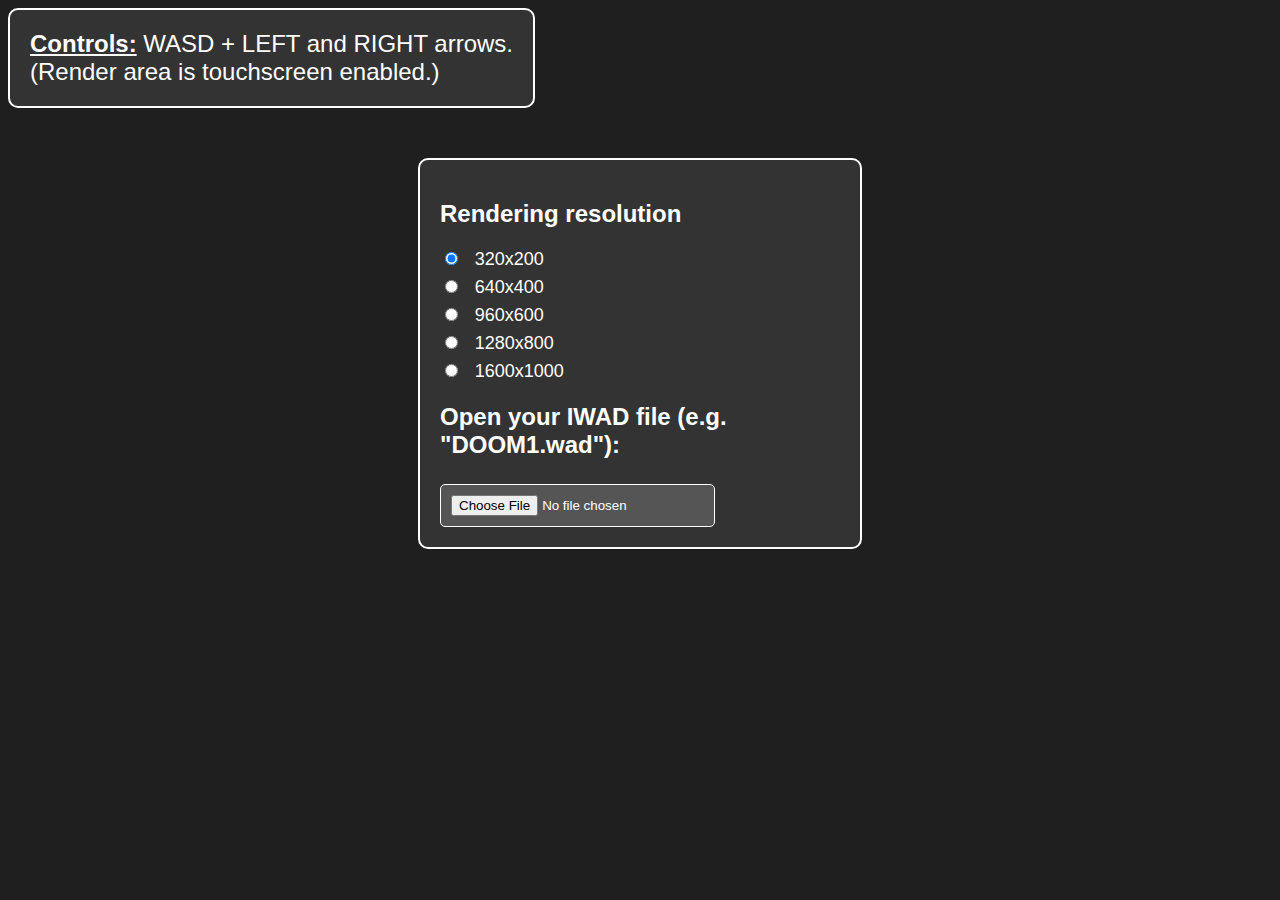
<file: index.html>
<!doctype html>
<html lang="en">
<head>

<meta charset="utf-8">
<title>Doom Level Viewer</title>
<link rel="stylesheet" href="css/style.css">

</head>
<body>

  <div id="controlsPrompt">
    <strong>Controls:</strong> WASD + LEFT and RIGHT arrows.<br>
    (Render area is touchscreen enabled.)
  </div>
  <form id="settingsUi">
    <div>
      <h2>Rendering resolution</h2>
      <input type="radio" id="res1" name="res" value="1" class="resChooser" checked>
      <label for="res1">320x200</label><br>
      <input type="radio" id="res2" name="res" value="2" class="resChooser">
      <label for="res2">640x400</label><br>  
      <input type="radio" id="res3" name="res" value="3" class="resChooser">
      <label for="res3">960x600</label><br>
      <input type="radio" id="res4" name="res" value="4" class="resChooser">
      <label for="res4">1280x800</label><br>
      <input type="radio" id="res5" name="res" value="5" class="resChooser">
      <label for="res5">1600x1000</label><br>
    </div>
    <div>
      <h2>Open your IWAD file (e.g. "DOOM1.wad"):</h2>
      <input type="file" id="wadInput" accept=".wad">
    </div>
  </form>

  <ul id="mapNameList">
  </ul>

  <div id="screenWrapper" class="centered">
    <div id="fpsCounter">60 fps</div>
    <canvas width="320" height="200" id="screen"></canvas>
  </div>

  <script src="js/color.js"></script>
  <script src="js/settings.js"></script>
  <script src="js/vector2.js"></script>
  <script src="js/dataTypes.js"></script>
  <script src="js/assetData.js"></script>
  <script src="js/player.js"></script>
  <script src="js/bsp.js"></script>

  <script src="js/canvasDrawer.js"></script>

  <script src="js/mapRenderer.js"></script>
  <script src="js/wadReader.js"></script>
  <script src="js/wadData.js"></script>
  <script src="js/viewRenderer.js"></script>
  <script src="js/segHandler.js"></script>
  <script src="js/main.js"></script>
  
</body>
</html>
</file>
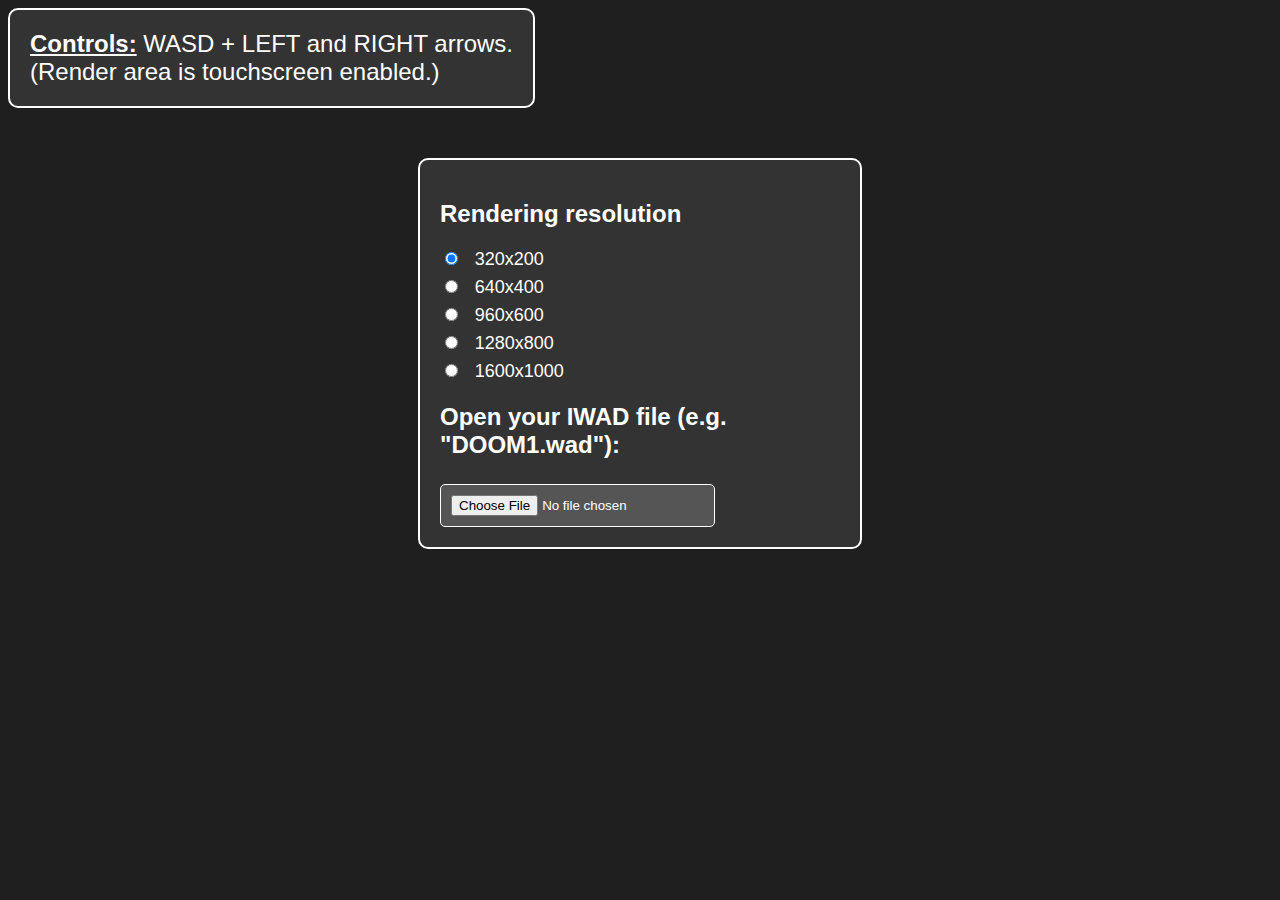
<file: doom.html>
<!doctype html>
<html lang="en">

<head>

  <meta charset="utf-8">
  <title>Doom Level Viewer</title>
  <style>
    body {
      background-color: #1f1f1f;
      color: #ffffff;
      font-family: 'Arial', sans-serif;
      font-size: 150%;
    }

    #screenWrapper {
      resize: vertical;
      overflow: hidden;
      height: 70vh;
      max-height: 95%;
      min-height: 10%;
      display: none;
      padding-bottom: 25px;
      user-select: none;
    }

    #screenWrapper::moz-resizer {
      width: 0;
      height: 0;
      border-left: 7px solid transparent;
      border-right: 7px solid transparent;
      border-top: 10px solid white;
    }

    #screenWrapper::-webkit-resizer {
      width: 0;
      height: 0;
      border-left: 7px solid transparent;
      border-right: 7px solid transparent;
      border-top: 10px solid white;
    }

    #screen {
      height: 100%;
      image-rendering: pixelated;
    }

    #fpsCounter {
      position: absolute;
      top: 0px;
      left: 0px;
      border: white thin solid;
      color: white;
      font-weight: bold;
    }

    #controlsPrompt {
      font-size: 100%;
      padding: 20px;
      background-color: #333333;
      border: 2px solid #ffffff;
      border-radius: 10px;
      display: inline-block;
    }

    #controlsPrompt strong {
      text-decoration: underline;
      color: #ffffff;
    }

    .centered {
      position: fixed;
      transform: translate(-50%, -50%);
      top: 50%;
      left: 50%;
    }

    .mapChooser {
      color: white;
      text-decoration: underline;
      cursor: pointer;
      transition: 0.1s;
    }

    .mapChooser:hover {
      color: red;
      text-decoration: none;
    }

    .mapChooser:active {
      cursor: wait;
    }

    #settingsUi {
      width: 400px;
      margin: 50px auto;
      padding: 20px;
      background-color: #333333;
      border: 2px solid #ffffff;
      border-radius: 10px;
    }

    #settingsUi h2 {
      margin-bottom: 15px;
      font-size: 24px;
    }

    #settingsUi input.resChooser {
      margin-right: 10px;
      cursor: pointer;
    }

    #settingsUi label {
      margin-right: 20px;
      font-size: 18px;
      cursor: pointer;
      transition: 0.1s;
    }

    #settingsUi label:hover {
      color: red;
    }

    #settingsUi input[type="file"] {
      margin-top: 10px;
      background-color: #555555;
      color: #ffffff;
      padding: 10px;
      border: 1px solid #ffffff;
      border-radius: 5px;
      transition: 0.1s;
    }

    #settingsUi input[type="file"]:hover {
      cursor: pointer;
      color: red;
    }

    @media (orientation: portrait) {
      #screenWrapper {
        height: auto;
        width: 100%;
      }

      #screen {
        width: 100%;
      }
    }
  </style>
</head>

<body>

  <div id="controlsPrompt">
    <strong>Controls:</strong> WASD + LEFT and RIGHT arrows.<br>
    (Render area is touchscreen enabled.)
  </div>
  <form id="settingsUi">
    <div>
      <h2>Rendering resolution</h2>
      <input type="radio" id="res1" name="res" value="1" class="resChooser" checked>
      <label for="res1">320x200</label><br>
      <input type="radio" id="res2" name="res" value="2" class="resChooser">
      <label for="res2">640x400</label><br>
      <input type="radio" id="res3" name="res" value="3" class="resChooser">
      <label for="res3">960x600</label><br>
      <input type="radio" id="res4" name="res" value="4" class="resChooser">
      <label for="res4">1280x800</label><br>
      <input type="radio" id="res5" name="res" value="5" class="resChooser">
      <label for="res5">1600x1000</label><br>
    </div>
    <div>
      <h2>Open your IWAD file (e.g. "DOOM1.wad"):</h2>
      <input type="file" id="wadInput" accept=".wad">
    </div>
  </form>

  <ul id="mapNameList">
  </ul>

  <div id="screenWrapper" class="centered">
    <div id="fpsCounter">60 fps</div>
    <canvas width="320" height="200" id="screen"></canvas>
  </div>

  <script id="colorScript">
    class Color {
      constructor(r, g, b) {
        this.r = r;
        this.g = g;
        this.b = b;
        this.style = this.getStyleRGB();
      }

      getStyleRGB() {
        var rgb = `rgb(${this.r},${this.g},${this.b})`;
        return rgb;
      }
    }

    Color.randColors = new Array(1000);

    Color.initRandColors = function () {
      for (var i = 0; i < this.randColors.length; i++) {
        this.randColors[i] = this.getRandom();
      }
    };

    Color.randInt = function (min, max) {
      return min + Math.floor(Math.random() * (max - min + 1));
    };

    Color.getRandom = function () {
      const r = this.randInt(0, 255);
      const g = this.randInt(0, 255);
      const b = this.randInt(0, 255);
      return new Color(r, g, b);
    }

    Color.initRandColors();
  </script>
  <script id="settingsScript">
    const DOOM_W = 320;
    const DOOM_H = 200;
    const DOOM_RES = [DOOM_W, DOOM_H];

    var SCALE = 1;

    var WIN_WIDTH = Math.floor(DOOM_W * SCALE);
    var WIN_HEIGHT = Math.floor(DOOM_H * SCALE);
    var WIN_RES = [WIN_WIDTH, WIN_HEIGHT];

    var H_WIDTH = WIN_WIDTH / 2;
    var H_HEIGHT = WIN_HEIGHT / 2;

    const FOV = 90;
    const H_FOV = FOV / 2;

    const PLAYER_SPEED = 0.15;//0.3;
    const PLAYER_ROT_SPEED = 0.12;
    const PLAYER_HEIGHT = 41;

    var SCREEN_DIST = H_WIDTH / Math.tan(H_FOV * Math.PI / 180);
    const COLOR_KEY = new Color(152, 0, 136);
  </script>
  <script id="vector2Script">
    class vec2 {
      constructor(x, y) {
        this.x = x;
        this.y = y;
      }

      rotate(degrees) {
        var angle = degrees * (Math.PI / 180);
        var cos = Math.cos(angle);
        var sin = Math.sin(angle);
        var rotX = Math.round(10000 * (this.x * cos - this.y * sin)) / 10000;
        var rotY = Math.round(10000 * (this.x * sin + this.y * cos)) / 10000;
        this.x = rotX;
        this.y = rotY;
      }

      plusEquals(other) {
        this.x += other.x;
        this.y += other.y;
      }

      multiplyEquals(n) {
        this.x *= n;
        this.y *= n;
      }

      minus(other) {
        return new vec2(this.x - other.x, this.y - other.y);
      }
    }

    var rotateVector = function (vec, ang) {
      ang = -ang * (Math.PI / 180);
      var cos = Math.cos(ang);
      var sin = Math.sin(ang);
      return new Array(Math.round(10000 * (vec[0] * cos - vec[1] * sin)) / 10000, Math.round(10000 * (vec[0] * sin + vec[1] * cos)) / 10000);
    };
  </script>
  <script id="dataTypesScript">
    class TextureMap {
      constructor(
        name,
        flags,
        width,
        height,
        columnDir,
        patchCount,
        patchMaps = new Array()
      ) {
        this.name = name;
        this.flags = flags;
        this.width = width;
        this.height = height;
        this.columnDir = columnDir;
        this.patchCount = patchCount;
        this.patchMaps = patchMaps;
      }
    }

    class PatchMap {
      constructor(
        xOffset,
        yOffset,
        pNameIndex,
        stepDir,
        colorMap
      ) {
        this.xOffset = xOffset;
        this.yOffset = yOffset;
        this.pNameIndex = pNameIndex;
        this.stepDir = stepDir;
        this.colorMap = colorMap;
      }
    }

    class TextureHeader {
      constructor(textureCount, textureOffset, textureDataOffset = new Array()) {
        this.textureCount = textureCount;
        this.textureOffset = textureOffset;
        this.textureDataOffset = textureDataOffset;
      }
    }

    class PatchColumn {
      constructor(topDelta, length, paddingPre, data, paddingPost) {
        this.topDelta = topDelta;
        this.length = length;
        this.paddingPre = paddingPre;
        this.data = data;
        this.paddingPost = paddingPost;
      }
    }

    class PatchHeader {
      constructor(width, height, leftOffset, topOffset, columnOffset) {
        this.width = width;
        this.height = height;
        this.leftOffset = leftOffset;
        this.topOffset = topOffset;
        this.columnOffset = columnOffset;
      }
    }

    class Thing {
      constructor(
        pos, // vec2(x,y)
        angle,
        type,
        flags
      ) {
        this.pos = pos;
        this.angle = angle;
        this.type = type;
        this.flags = flags;
      }
    }

    class Seg {
      constructor(
        startVertexId,
        endVertexId,
        angle,
        linedefId,
        direction,
        offset
      ) {
        this.startVertexId = startVertexId
        this.endVertexId = endVertexId
        this.angle = angle
        this.linedefId = linedefId
        this.direction = direction
        this.offset = offset

        this.startVertex = null;
        this.endVertex = null;
        this.linedef = null;
        this.frontSector = null;
        this.backSector = null;
      }
    }

    class SubSector {
      constructor(segCount, firstSegId) {
        this.segCount = segCount;
        this.firstSegId = firstSegId;
      }
    }

    class Node {

      constructor(
        /*xPartition,
        yPartition,
        dxPartition,
        dyPartition,
        bbox,
        frontChildId,
        backChildId*/
      ) {
        this.xPartition = undefined;
        this.yPartition = undefined;
        this.dxPartition = undefined;
        this.dyPartition = undefined;
        this.bbox = {
          front: new BBox(),
          back: new BBox()
        };
        this.frontChildId = undefined;
        this.backChildId = undefined;
      }
    }

    class BBox {
      constructor(top, bottom, left, right) {
        this.top = top;
        this.bottom = bottom;
        this.left = left;
        this.right = right;
      }
    }

    class Linedef {
      constructor(
        startVertexId,
        endVertexId,
        flags,
        lineType,
        sectorTag,
        frontSidedefId,
        backSidedefId
      ) {
        this.startVertexId = startVertexId;
        this.endVertexId = endVertexId;
        this.flags = flags;
        this.lineType = lineType;
        this.sectorTag = sectorTag;
        this.frontSidedefId = frontSidedefId;
        this.backSidedefId = backSidedefId;

        this.frontSidedef = null;
        this.backSidedef = null;
      }
    }

    class Sector {
      constructor(
        floorHeight,
        ceilHeight,
        floorTexture,
        ceilTexture,
        lightLevel,
        type,
        tag
      ) {
        this.floorHeight = floorHeight;
        this.ceilHeight = ceilHeight;
        this.floorTexture = floorTexture;
        this.ceilTexture = ceilTexture;
        this.lightLevel = lightLevel;
        this.type = type;
        this.tag = tag;
      }
    }

    class Sidedef {
      constructor(
        xOffset,
        yOffset,
        upperTexture,
        lowerTexture,
        middleTexture,
        sectorId
      ) {
        this.xOffset = xOffset;
        this.yOffset = yOffset;
        this.upperTexture = upperTexture;
        this.lowerTexture = lowerTexture;
        this.middleTexture = middleTexture;
        this.sectorId = sectorId;

        this.sector = null;
      }
    }
  </script>
  <script id="assetDataScript">
    class Patch {
      constructor(assetData, name, isSprite = true) {
        this.assetData = assetData;
        this.name = name;

        this.palette = assetData.palette;
        var load = this.loadPatchColumns(name);
        this.header = load.header;
        this.patchColumns = load.columns;
        this.width = this.header.width;
        this.height = this.header.height;
        this.image = this.getImage();
        if (isSprite) {
          var scaled = new OffscreenCanvas(this.image.width * SCALE, this.image.height * SCALE)
          var scaleCtx = scaled.getContext("2d");
          scaleCtx.imageSmoothingEnabled = false;
          scaleCtx.drawImage(this.image, 0, 0, scaled.width, scaled.height);
          this.image = scaled;
        }
      }

      loadPatchColumns(patchName) {
        var reader = this.assetData.reader;
        var patchIndex = this.assetData.getLumpIndex(patchName);
        var patchOffset = reader.directory[patchIndex]["lumpOffset"];
        var patchHeader = this.assetData.reader.readPatchHeader(patchOffset);
        var patchColumns = new Array();

        for (var i = 0; i < patchHeader.width; i++) {
          var offs = patchOffset + patchHeader.columnOffset[i];
          while (true) {
            var reading = reader.readPatchColumn(offs);
            var patchColumn = reading.pc;
            offs = reading.offs;
            patchColumns.push(patchColumn);
            if (patchColumn.topDelta === 0xff) break;
          }
        }
        return { header: patchHeader, columns: patchColumns };
      }

      getImage() {
        var image = new OffscreenCanvas(this.width, this.height);
        var ctx = image.getContext("2d");
        ctx.imageSmoothingEnabled = false;
        var imageData = ctx.createImageData(image.width, image.height);
        var data = imageData.data;
        var ix = 0;
        for (var column of this.patchColumns) {
          if (column.topDelta === 0xff) {
            ix++;
            continue;
          }
          for (var iy = 0; iy < column.length; iy++) {
            var colorIdx = column.data[iy];
            var color = this.palette[colorIdx];
            //ctx.fillStyle = color.style;
            //ctx.fillRect(ix, iy + column.topDelta, 1, 1);
            var index = 4 * (image.width * Math.floor(iy + column.topDelta) + Math.floor(ix));
            data[index] = color.r;
            data[index + 1] = color.g;
            data[index + 2] = color.b;
            data[index + 3] = 255;
          }
        }
        ctx.putImageData(imageData, 0, 0);
        return image;
      }
    }

    class Texture {
      constructor(assetData, texMap) {
        this.assetData = assetData;
        this.texMap = texMap;
        this.image = this.getImage();
      }

      getImage() {
        var image = new OffscreenCanvas(this.texMap.width, this.texMap.height);
        var ctx = image.getContext("2d");
        ctx.imageSmoothingEnabled = false;
        for (var patchMap of this.texMap.patchMaps) {
          var patch = this.assetData.texturePatches[patchMap.pNameIndex];
          /*var buffer = new OffscreenCanvas(patch.image.width, patch.image.height);
          var bufferCtx = buffer.getContext("2d");
          bufferCtx.putImageData(patch.image, 0, 0);
          ctx.drawImage(buffer, patchMap.xOffset, patchMap.yOffset);*/
          ctx.drawImage(patch.image, patchMap.xOffset, patchMap.yOffset)
        }
        return ctx.getImageData(0, 0, image.width, image.height);
      }
    }

    class Flat {
      constructor(assetData, flatData) {
        this.flatData = flatData;
        this.palette = assetData.palette;
        this.image = this.getImage();
      }

      getImage() {
        var image = new OffscreenCanvas(64, 64); // apparently, all flats are this size
        var ctx = image.getContext("2d");
        ctx.imageSmoothingEnabled = false;
        var imageData = ctx.createImageData(image.width, image.height);
        var data = imageData.data;
        for (var i = 0; i < this.flatData.length; i++) {
          var ix = i % 64;
          var iy = Math.floor(i / 64);
          var colorIdx = this.flatData[i];
          var color = this.palette[colorIdx];
          //ctx.fillStyle = color.style;
          //ctx.fillRect(ix, iy, 1, 1);
          var index = 4 * (image.width * Math.floor(iy) + Math.floor(ix));
          data[index] = color.r;
          data[index + 1] = color.g;
          data[index + 2] = color.b;
          data[index + 3] = 255;
        }
        ctx.putImageData(imageData, 0, 0);
        return ctx.getImageData(0, 0, image.width, image.height);
      }
    }

    class AssetData {
      constructor(wadData) {
        this.wadData = wadData;
        this.reader = wadData.reader;
        this.getLumpIndex = wadData.getLumpIndex;
        this.unknownTexture = this.createUnknownTexture(64, 8);

        this.palettes = this.wadData.getLumpData(
          "readPalette",
          this.getLumpIndex("PLAYPAL"),
          256 * 3
        );

        this.palette_idx = 0;
        this.palette = this.palettes[this.palette_idx];
        this.sprites = this.getSprites("S_START", "S_END");

        this.pNames = this.wadData.getLumpData( // here we get one too many :O ???
          "readString",
          this.getLumpIndex("PNAMES"),
          8,
          4
        );
        // this.pNames.pop();

        this.texturePatches = new Array();
        for (var i = 0; i < this.pNames.length; i++) {
          var pName = this.pNames[i];
          //console.log(i, pName);
          var testIndex = this.getLumpIndex(pName);
          var upperPName = pName.toUpperCase();
          if (testIndex < 0) testIndex = this.getLumpIndex(upperPName);
          if (testIndex < 0) {
            this.texturePatches.push(null);
            continue;
          }
          else pName = upperPName;
          var patch = new Patch(this, pName, false);
          this.texturePatches.push(patch);
        }

        var textureMaps = this.loadTextureMaps("TEXTURE1");
        if (this.getLumpIndex("TEXTURE2") >= 0) {
          textureMaps = textureMaps.concat(
            this.loadTextureMaps("TEXTURE2")
          );
        }
        this.textures = new Object();
        for (var texMap of textureMaps) {
          this.textures[texMap.name] = new Texture(this, texMap).image;
        }
        this.textures = { ...this.textures, ...this.getFlats() } // ?? merge or concatenate???
        this.skyId = "F_SKY1"; // always?
        this.skyTexName = "SKY1"; // always?
        this.skyTex = this.textures[this.skyTexName];
      }

      createUnknownTexture(sideLength = 64, numSquares = 8) {
        var canvas = new OffscreenCanvas(sideLength, sideLength);
        var ctx = canvas.getContext("2d");
        var squareLength = sideLength / numSquares;

        for (var y = 0; y < numSquares; y++) {
          for (var x = 0; x < numSquares; x++) {
            var evenRow = y % 2 === 0;
            var evenCol = x % 2 === 0;
            var blue = "rgb(0,0,255)";
            var yellow = "rgb(255,255,0)";
            var style;
            if (evenRow && evenCol) style = blue;
            if (evenRow && !evenCol) style = yellow;
            if (!evenRow && evenCol) style = yellow;
            if (!evenRow && !evenCol) style = blue;
            ctx.fillStyle = style;
            ctx.fillRect(x * squareLength, y * squareLength, squareLength, squareLength);
          }
        }
        return ctx.getImageData(0, 0, sideLength, sideLength);
      }

      getTexture(textureId) {
        var texture = this.textures[textureId];
        if (texture) return texture;
        texture = this.textures[textureId.toUpperCase()];
        if (texture) return texture;
        texture = this.textures[textureId.toLowerCase()];
        if (texture) return texture;
        return this.unknownTexture;
      }

      getSprites(startMarker = "S_START", endMarker = "S_END") {
        var idx1 = this.getLumpIndex(startMarker) + 1;
        var idx2 = this.getLumpIndex(endMarker); // exclusive
        var lumpInfo = this.reader.directory.slice(idx1, idx2);
        var sprites = new Object();
        for (var lump of lumpInfo) {
          var patch = new Patch(this, lump["lumpName"])
          if (patch) sprites[lump["lumpName"]] = patch.image;
        }
        return sprites;
      }

      getFlats(startMarker = "F_START", endMarker = "F_END") {
        var idx1 = this.getLumpIndex(startMarker) + 1;
        var idx2 = this.getLumpIndex(endMarker);
        var flatLumps = this.reader.directory.slice(idx1, idx2);

        var flats = new Object();
        for (var flatLump of flatLumps) {
          var offset = flatLump["lumpOffset"];
          var size = flatLump["lumpSize"];

          var flatData = new Array();
          for (var i = 0; i < size; i++) {
            flatData.push(this.reader.read1ByteUnsigned(offset + i));
          }
          //console.log(flatData);
          var flatName = flatLump["lumpName"];
          flats[flatName] = new Flat(this, flatData).image;
        }
        return flats;
      }

      loadTextureMaps(textureLumpName) {
        var texIdx = this.getLumpIndex(textureLumpName);
        var offset = this.reader.directory[texIdx]["lumpOffset"];

        var textureHeader = this.reader.readTextureHeader(offset);
        var textureMaps = new Array();
        for (var i = 0; i < textureHeader.textureCount; i++) {
          var texMap = this.reader.readTextureMap(
            offset + textureHeader.textureDataOffset[i]
          );
          textureMaps.push(texMap);
        }
        return textureMaps;
      }
    }
  </script>
  <script id="playerScript">
    class Player {
      constructor(engine) {
        this.engine = engine;
        this.thing = engine.wadData.things[0];
        this.pos = this.thing.pos;
        this.angle = this.thing.angle;
        this.DIAG_MOVE_CORR = 1 / Math.sqrt(2);
        this.height = PLAYER_HEIGHT;

        this.moveIntensity = 1;
        this.rotationIntensity = 1;
      }

      update() {
        //this.getHeight();
        this.control();
      }

      getHeight() {
        this.height = this.engine.bsp.getSubSectorHeight() + PLAYER_HEIGHT;
      }

      setMoveIntensity(touch, screen) {
        var middle = {
          x: screen.width / 2,
          y: screen.height / 2
        }
        var distance = this.engine.segHandler.dist(touch, middle);
        this.moveIntensity = distance / middle.y;
      }

      setRotationIntensity(touch, screen) {
        var screenHalf = screen.width / 2;
        var distance = touch.x < screenHalf ? screenHalf - touch.x : touch.x - screenHalf;
        this.rotationIntensity = distance / screenHalf;
      }

      control() {
        var deltaTime = Main.loopTime * 2.5;//60;
        var speed = PLAYER_SPEED * deltaTime * this.moveIntensity;
        var rotSpeed = PLAYER_ROT_SPEED * deltaTime * this.rotationIntensity;
        //rotate
        if (Main.heldKeys["ArrowLeft"]) this.angle += rotSpeed;
        if (Main.heldKeys["ArrowRight"]) this.angle -= rotSpeed;
        // loop back if past 360 or under 0???!!


        var inc = new vec2(0, 0);
        if (Main.heldKeys["a"]) {
          inc.y = speed;
        }
        if (Main.heldKeys["d"]) {
          inc.y = -speed;
        }
        if (Main.heldKeys["w"]) {
          inc.x = speed;
        }
        if (Main.heldKeys["s"]) {
          inc.x = -speed;
        }
        inc.rotate(this.angle);
        if (inc.x && inc.y) inc.multiplyEquals(this.DIAG_MOVE_CORR);
        this.pos.plusEquals(inc);
      }
    }
  </script>
  <script id="bspScript">
    class BSP {
      SUB_SECTOR_IDENTIFIER = 0x8000; // 2**15 = 32768

      constructor(engine) {
        this.engine = engine;
        this.player = engine.player;
        this.nodes = engine.wadData.nodes;
        this.subSectors = engine.wadData.subSectors;
        this.segs = engine.wadData.segments;
        this.rootNodeId = this.nodes.length - 1;
        this.isTraverseBsp = true;
      }

      update() {
        this.isTraverseBsp = true;
        this.renderBspNode(this.rootNodeId);
      }

      getSubSectorHeight() {
        var subSectorId = this.rootNodeId;

        while (!subSectorId >= this.SUB_SECTOR_IDENTIFIER) {
          var node = this.nodes[subSectorId]

          var isOnBack = this.isOnBackSide(node)
          if (isOnBack) subSectorId = this.nodes[subSectorId].backChildId;
          else subSectorId = this.nodes[subSectorId].frontChildId;
        }
        var subSectorIndex = subSectorId - this.SUB_SECTOR_IDENTIFIER;
        if (subSectorIndex < 0) {
          var numSectors = this.subSectors.length;
          var overshoot = (Math.floor(subSectorIndex / numSectors)) * numSectors;
          var normalIndex = subSectorIndex - overshoot;
          var positiveIndex = numSectors - normalIndex;

          subSectorIndex = positiveIndex;
        }
        var subSector = this.subSectors[subSectorIndex];
        var seg = this.segs[subSector.firstSegId];
        return seg.frontSector.floorHeight;
      }

      angleToX(angle) {
        var x;
        if (angle > 0) {
          x = SCREEN_DIST - Math.tan(this.engine.degToRad(angle)) * H_WIDTH;
        }
        else {
          x = -Math.tan(this.engine.degToRad(angle)) * H_WIDTH + SCREEN_DIST;
        }
        return Math.floor(x);
      }

      addSegmentToFov(vertex1, vertex2) {
        var angle1 = this.pointToAngle(vertex1);
        var angle2 = this.pointToAngle(vertex2);

        var span = this.norm(angle1 - angle2);
        if (span >= 180) return false;

        var rwAngle1 = angle1;

        angle1 -= this.player.angle;
        angle2 -= this.player.angle;

        var span1 = this.norm(angle1 + H_FOV);
        if (span1 > FOV) {
          if (span1 >= span + FOV) {
            return false;
          }
          angle1 = H_FOV;
        }

        var span2 = this.norm(H_FOV - angle2);
        if (span2 > FOV) {
          if (span2 >= span + FOV) {
            return false;
          }
          angle2 = -H_FOV;
        }
        var x1 = this.angleToX(angle1);
        var x2 = this.angleToX(angle2);
        return [x1, x2, rwAngle1];
      }

      renderSubSector(subSectorId) {
        var subSector = this.subSectors[subSectorId];

        for (var i = 0; i < subSector.segCount; i++) {
          let seg = this.segs[subSector.firstSegId + i];
          var result = this.addSegmentToFov(seg.startVertex, seg.endVertex);
          if (result) {
            //this.engine.mapRenderer.drawSeg(seg, subSectorId);
            //this.engine.mapRenderer.drawVerticalLines(result[0], result[1], subSectorId); // swapped for classifySegment at 3:27
            /*SEGMENTS ENDING UP HERE, ARE THE ONES IN FOV*/
            this.engine.segHandler.classifySegment(seg, ...result/*result[0], result[1], result[2]*/);
          }
        }
      }

      norm(angle) {
        angle %= 360;
        if (angle < 0) return angle + 360;
        else return angle;

        /*if (angle > 360) return angle - 360;
        if (angle < 0) return angle + 360;
        return angle;*/
      }

      checkBbox(bbox) {
        var a = new vec2(bbox.left, bbox.bottom);
        var b = new vec2(bbox.left, bbox.top);
        var c = new vec2(bbox.right, bbox.top);
        var d = new vec2(bbox.right, bbox.bottom);
        var px = this.player.pos.x;
        var py = this.player.pos.y;
        var bboxSides;
        if (px < bbox.left) {
          if (py > bbox.top) {
            bboxSides = [[b, a], [c, b]];
          }
          else if (py < bbox.bottom) {
            bboxSides = [[b, a], [a, d]];
          }
          else {
            bboxSides = [[b, a]];
          }
        }
        else if (px > bbox.right) {
          if (py > bbox.top) {
            bboxSides = [[c, b], [d, c]];
          }
          else if (py < bbox.bottom) {
            bboxSides = [[a, d], [d, c]];
          }
          else {
            bboxSides = [[d, c]];
          }
        }
        else {
          if (py > bbox.top) {
            bboxSides = [[c, b]];
          }
          else if (py < bbox.bottom) {
            bboxSides = [[a, d]];
          }
          else return true;
        }

        for (var vs of bboxSides) {
          var v1 = vs[0];
          var v2 = vs[1];
          var angle1 = this.pointToAngle(v1);
          var angle2 = this.pointToAngle(v2);
          var span = this.norm(angle1 - angle2);
          angle1 -= this.player.angle;
          var span1 = this.norm(angle1 + H_FOV);
          if (span1 > FOV) {
            if (span1 >= span + FOV) {
              continue;
            }
          }
          return true;
        }
        return false;
      }

      pointToAngle(vertex) {
        var delta = vertex.minus(this.player.pos);
        var rad = Math.atan2(delta.y, delta.x);
        return this.engine.radToDeg(rad);
      }

      renderBspNode(nodeId) {
        if (this.isTraverseBsp) {
          if (nodeId >= this.SUB_SECTOR_IDENTIFIER) {
            var subSectorId = nodeId - this.SUB_SECTOR_IDENTIFIER;
            this.renderSubSector(subSectorId);
            return undefined;
          }

          var node = this.nodes[nodeId];

          var isOnBack = this.isOnBackSide(node);
          if (isOnBack) {
            this.renderBspNode(node.backChildId);
            if (this.checkBbox(node.bbox.front)) {
              this.renderBspNode(node.frontChildId);
            }
          }
          else {
            this.renderBspNode(node.frontChildId);
            if (this.checkBbox(node.bbox.back)) {
              this.renderBspNode(node.backChildId);
            }
          }
        }
      }

      isOnBackSide(node) {
        var dx = this.player.pos.x - node.xPartition;
        var dy = this.player.pos.y - node.yPartition;
        return dx * node.dyPartition - dy * node.dxPartition <= 0;
      }
    }
  </script>

  <script id="canvasDrawerScript">
    class CanvasDrawer {
      constructor(canvasId) {
        this.canv = document.getElementById(canvasId);
        this.ctx = this.canv.getContext("2d", { willReadFrequently: true });
        //this.mainCtx.imageSmoothingEnabled = true;
        this.buffer = undefined;
        this.setBuffer();
      }

      setBuffer() {
        this.buffer = this.ctx.createImageData(this.canv.width, this.canv.height);
        this.clear();
      }

      pixel(x, y, col) {
        if (
          x < 0 ||
          x >= this.canv.width ||
          y < 0 ||
          y >= this.canv.height) {
          return;
        }
        var index = 4 * (this.canv.width * Math.floor(y) + Math.floor(x));
        var data = this.buffer.data;
        data[index] = col.r;
        data[index + 1] = col.g;
        data[index + 2] = col.b;
        //data[index + 3] = 255;
      }

      clear() {
        for (var i = 0; i < this.buffer.data.length; i++) {
          this.buffer.data[i] = 255;
        }
      }

      swap() {
        this.ctx.putImageData(this.buffer, 0, 0);
      }

      circle(x, y, r, fill, outline) {
        this.ctx.beginPath();
        this.ctx.arc(x, y, r, 0, 2 * Math.PI);
        this.ctx.fillStyle = fill;
        this.ctx.strokeStyle = outline;
        this.ctx.fill();
        this.ctx.stroke();
      }

      line(p1, p2, style, width) {
        this.ctx.beginPath();
        this.ctx.moveTo(p1.x, p1.y);
        this.ctx.lineTo(p2.x, p2.y);
        this.ctx.strokeStyle = style;
        this.ctx.lineWidth = width;
        this.ctx.stroke();
      }

      verticalLine(x, y1, y2, style) {
        this.ctx.fillStyle = style;
        this.ctx.fillRect(x, y1, 1, y2 - y1);
      }

      rect(x, y, w, h, style) {
        this.ctx.fillStyle = style;
        this.ctx.fillRect(x, y, w, h);
      }
    }

    const Drawer = new CanvasDrawer("screen");
  </script>

  <script id="mapRendererScript">
    class MapRenderer {
      constructor(engine) {
        this.engine = engine;
        this.wadData = engine.wadData;
        this.vertexes = this.wadData.vertexes;
        this.linedefs = this.wadData.linedefs;
        this.bounds = this.getMapBounds();
        this.vertexes = this.remap(this.vertexes);
      }

      draw() {
        //this.drawLinedefs();
        //this.drawPlayerPos();
      }

      remap(rawVertexes) {
        var remappedVertexes = new Array();
        for (var raw of rawVertexes) {
          var remapped = new vec2(
            this.remapX(raw.x/*, 30, Drawer.canv.width - 30*/),
            this.remapY(raw.y/*, 0, Drawer.canv.height*/)
          );
          remappedVertexes.push(remapped);
        }
        return remappedVertexes;
      }

      remapX(n, outMin = /*30*/0, outMax = Drawer.canv.width - /*30*/0) {
        var val1 = Math.max(this.bounds.min.x, Math.min(n, this.bounds.max.x)) - this.bounds.min.x;
        var val2 = outMax - outMin;
        var val3 = this.bounds.max.x - this.bounds.min.x;
        return val1 * val2 / val3 + outMin;
      }

      remapY(n, outMin = 0/*30*/, outMax = Drawer.canv.height - 0/*30*/) {
        var val1 = Math.max(this.bounds.min.y, Math.min(n, this.bounds.max.y)) - this.bounds.min.y;
        var val2 = outMax - outMin;
        var val3 = this.bounds.max.y - this.bounds.min.y;
        return Drawer.canv.height - val1 * val2 / val3 + outMin;
      }

      getMapBounds() {
        var vsX = JSON.parse(JSON.stringify(this.vertexes));
        var sortedX = vsX.sort(function (a, b) {
          if (a.x < b.x) return -1;
          if (a.x > b.x) return 1;
          return 0;
        });

        var vsY = JSON.parse(JSON.stringify(this.vertexes));
        var sortedY = vsY.sort(function (a, b) {
          if (a.y < b.y) return -1;
          if (a.y > b.y) return 1;
          return 0;
        });

        var last = this.vertexes.length - 1;
        var bounds = {
          min: { x: sortedX[0].x, y: sortedY[0].y },
          max: { x: sortedX[last].x, y: sortedY[last].y }
        };

        return bounds;
      }

      drawLinedefs() {
        for (var ld of this.linedefs) {
          var p1 = this.vertexes[ld.startVertexId];
          var p2 = this.vertexes[ld.endVertexId];
          Drawer.line(p1, p2, "red", 1);
        }
      }

      drawVerticalLines(x1, x2, subSectorId) {
        var color = Color.randColors[subSectorId];
        var vt1 = new vec2(x1, 0);
        var vb1 = new vec2(x1, WIN_HEIGHT);
        var vt2 = new vec2(x2, 0);
        var vb2 = new vec2(x2, WIN_HEIGHT);
        Drawer.line(vt1, vb1, color.getStyleRGB(), 3);
        Drawer.line(vt2, vb2, color.getStyleRGB(), 3);
      }

      drawSeg(seg, subSectorId) {
        var v1 = this.vertexes[seg.startVertexId];
        var v2 = this.vertexes[seg.endVertexId];
        //var color = Color.randColors[subSectorId];
        Drawer.line(v1, v2, "green"/*color.getStyleRGB()*/, 2);
      }

      drawFov(px, py) {
        var x = this.engine.player.pos.x;
        var y = this.engine.player.pos.y;
        var angle = -this.engine.player.angle + 90;
        var sinA1 = Math.sin(this.engine.degToRad(angle - H_FOV))
        var cosA1 = Math.cos(this.engine.degToRad(angle - H_FOV))
        var sinA2 = Math.sin(this.engine.degToRad(angle + H_FOV))
        var cosA2 = Math.cos(this.engine.degToRad(angle + H_FOV))
        var lenRay = WIN_HEIGHT;

        var x1 = this.remapX(x + lenRay * sinA1);
        var y1 = this.remapY(y + lenRay * cosA1);
        var x2 = this.remapX(x + lenRay * sinA2);
        var y2 = this.remapY(y + lenRay * cosA2);
        Drawer.line(new vec2(px, py), new vec2(x1, y1), "yellow", 2);
        Drawer.line(new vec2(px, py), new vec2(x2, y2), "yellow", 2);
      }

      drawBbox(bbox, style) {
        var x = this.remapX(bbox.left);
        var y = this.remapY(bbox.top);
        var w = this.remapX(bbox.right);
        var h = this.remapY(bbox.bottom);
        Drawer.rect(x, y, w, h, style);
      }

      drawNode(nodeId) {
        var node = this.engine.wadData.nodes[nodeId];
        var bboxFront = node.bbox.front;
        var bboxBack = node.bbox.back;
        this.drawBbox(bboxFront, "green");
        this.drawBbox(bboxBack, "red");

        var x1 = this.remapX(node.xPartition)
        var y1 = this.remapY(node.yPartition)
        var x2 = this.remapX(node.xPartition + node.dxPartition);
        var y2 = this.remapY(node.yPartition + node.dyPartition);
        var p1 = new vec2(x1, y1);
        var p2 = new vec2(x2, y2);
        Drawer.line(p1, p2, "blue", 3);
      }

      drawPlayerPos() {
        var pos = this.engine.player.pos;
        var x = this.remapX(pos.x);
        var y = this.remapY(pos.y);
        this.drawFov(x, y);
        Drawer.circle(x, y, 4, "orange", "orange");
      }

      drawVertexes() {
        for (var v of this.vertexes) {
          Drawer.circle(v.x, v.y, 4, "red", "black");
        }
      }
    }
  </script>
  <script id="wadReaderScript">
    class WADReader {

      constructor(wadFile) {
        this.wadFile = wadFile;
        this.header = this.readHeader();
        this.directory = this.readDirectory();

      }

      printDirectory() {
        for (var entry of this.directory) {
          console.log(entry);
        }
      }

      readHeader() {
        return {
          wadType: this.readString(0, 4),
          lumpCount: this.read4Bytes(4, undefined),
          initOffset: this.read4Bytes(8, undefined)
        }
      }

      readThing(offset) {
        var thing = new Thing(
          new vec2(
            this.read2Bytes(offset),
            this.read2Bytes(offset + 2)
          ),
          this.read2BytesUnsigned(offset + 4),
          this.read2BytesUnsigned(offset + 6),
          this.read2BytesUnsigned(offset + 8)
        );
        return thing;
      }

      readSegment(offset) {
        var seg = new Seg(
          this.read2Bytes(offset),
          this.read2Bytes(offset + 2),
          this.read2Bytes(offset + 4),
          this.read2Bytes(offset + 6),
          this.read2Bytes(offset + 8),
          this.read2Bytes(offset + 10),
        );
        return seg;
      }

      readSubSector(offset) {
        var subSector = new SubSector(
          this.read2Bytes(offset),
          this.read2Bytes(offset + 2)
        );
        return subSector;
      }

      readNode(offset) {
        var node = new Node();

        node.xPartition = this.read2Bytes(offset + 0);
        node.yPartition = this.read2Bytes(offset + 2);
        node.dxPartition = this.read2Bytes(offset + 4);
        node.dyPartition = this.read2Bytes(offset + 6);

        node.bbox.front.top = this.read2Bytes(offset + 8);
        node.bbox.front.bottom = this.read2Bytes(offset + 10);
        node.bbox.front.left = this.read2Bytes(offset + 12);
        node.bbox.front.right = this.read2Bytes(offset + 14);

        node.bbox.back.top = this.read2Bytes(offset + 16);
        node.bbox.back.bottom = this.read2Bytes(offset + 18);
        node.bbox.back.left = this.read2Bytes(offset + 20);
        node.bbox.back.right = this.read2Bytes(offset + 22);

        node.frontChildId = this.read2BytesUnsigned(offset + 24);
        node.backChildId = this.read2BytesUnsigned(offset + 26);
        return node;
      }

      readLinedef(offset) {
        var linedef = new Linedef(
          this.read2BytesUnsigned(offset + 0),
          this.read2BytesUnsigned(offset + 2),
          this.read2BytesUnsigned(offset + 4),
          this.read2BytesUnsigned(offset + 6),
          this.read2BytesUnsigned(offset + 8),
          this.read2BytesUnsigned(offset + 10),
          this.read2BytesUnsigned(offset + 12) //this.read2Bytes(offset + 12, undefined)
        );
        return linedef;
      }

      readVertex(offset) {
        var x = this.read2Bytes(offset, undefined);
        var y = this.read2Bytes(offset + 2, undefined);
        return new vec2(x, y);
      }

      readTextureMap(offset) {
        var texMap = new TextureMap(
          this.readString(offset + 0, 8),
          this.read4BytesUnsigned(offset + 8),
          this.read2BytesUnsigned(offset + 12),
          this.read2BytesUnsigned(offset + 14),
          this.read4BytesUnsigned(offset + 16),
          this.read2BytesUnsigned(offset + 20)
        );
        for (var i = 0; i < texMap.patchCount; i++) {
          var patchMap = this.readPatchMap(offset + 22 + i * 10);
          texMap.patchMaps.push(patchMap);
        }
        return texMap;
      }

      readPatchMap(offset) {
        var patchMap = new PatchMap(
          this.read2Bytes(offset + 0),
          this.read2Bytes(offset + 2),
          this.read2BytesUnsigned(offset + 4),
          this.read2BytesUnsigned(offset + 6),
          this.read2BytesUnsigned(offset + 8)
        );
        return patchMap;
      }

      readTextureHeader(offset) {
        var texHeader = new TextureHeader(
          this.read4BytesUnsigned(offset + 0),
          this.read2BytesUnsigned(offset + 4)
        );
        for (var i = 0; i < texHeader.textureCount; i++) {
          var tdo = this.read4BytesUnsigned(offset + 4 + i * 4);
          texHeader.textureDataOffset.push(tdo);
        }
        return texHeader;
      }

      readPatchColumn(offset) {
        var patchColumn = new PatchColumn();
        patchColumn.topDelta = this.read1ByteUnsigned(offset + 0);
        if (patchColumn.topDelta !== 0xff) {
          patchColumn.length = this.read1ByteUnsigned(offset + 1);
          patchColumn.paddingPre = this.read1ByteUnsigned(offset + 2); // unused
          patchColumn.data = new Array();
          for (var i = 0; i < patchColumn.length; i++) {
            patchColumn.data.push(this.read1ByteUnsigned(offset + 3 + i));
          }
          patchColumn.paddingPost = this.read1ByteUnsigned(offset + 3 + patchColumn.length); // unsued
          return { pc: patchColumn, offs: offset + 4 + patchColumn.length }
        }
        return { pc: patchColumn, offs: offset + 1 };
      }

      readPatchHeader(offset) {
        var width = this.read2BytesUnsigned(offset + 0)
        var columnOffset = new Array();
        for (var i = 0; i < width; i++) {
          columnOffset.push(this.read4BytesUnsigned(offset + 8 + 4 * i))
        }
        var patchHeader = new PatchHeader(
          width,
          this.read2BytesUnsigned(offset + 2),
          this.read2Bytes(offset + 4),
          this.read2Bytes(offset + 6),
          columnOffset
        );
        return patchHeader;
      }

      readPalette(offset) {
        var palette = new Array();
        for (var i = 0; i < 256; i++) {
          var r = this.read1ByteUnsigned(offset + i * 3 + 0);
          var g = this.read1ByteUnsigned(offset + i * 3 + 1);
          var b = this.read1ByteUnsigned(offset + i * 3 + 2);
          palette.push(new Color(r, g, b));
        }
        return palette;
      }

      readSector(offset) {
        var sector = new Sector(
          this.read2Bytes(offset),
          this.read2Bytes(offset + 2),

          this.readString(offset + 4, 8),
          this.readString(offset + 12, 8),

          this.read2BytesUnsigned(offset + 20),
          this.read2BytesUnsigned(offset + 22),
          this.read2BytesUnsigned(offset + 24)
        );
        return sector;
      }

      readSidedef(offset) {
        var sidedef = new Sidedef(
          this.read2Bytes(offset),
          this.read2Bytes(offset + 2),

          this.readString(offset + 4, 8),//.toUpperCase(),
          this.readString(offset + 12, 8),//.toUpperCase(),
          this.readString(offset + 20, 8),//.toUpperCase(),

          this.read2BytesUnsigned(offset + 28)
        );
        return sidedef;
      }

      readDirectory() {
        var directory = new Array();
        for (var i = 0; i < this.header.lumpCount; i++) {
          var offset = this.header.initOffset + i * 16;
          var lumpInfo = {
            lumpOffset: this.read4Bytes(offset, undefined),
            lumpSize: this.read4Bytes(offset + 4),
            lumpName: this.readString(offset + 8, 8)
          }
          directory.push(lumpInfo);
        }
        return directory;
      }

      readBytes(offset, numBytes, byteFormat) {
        var dv = new DataView(this.wadFile, offset, numBytes);
        return dv;
      }

      readString(offset, numBytes = 8) {
        //String.fromCharCode()
        var max = offset + numBytes;
        var str = "";
        for (var i = offset; i < max; i++) {
          var dv = this.readBytes(i, 1, undefined);
          var charCode = dv.getInt8(0);
          if (charCode < 32) continue; // ???
          var char = String.fromCharCode(charCode);
          // char = char.toUpperCase(); // ??
          str += char;
        }
        return str;
      }

      read1Byte(offset, byteFormat) { //BUGGY getInt32 also!!
        var dv = this.readBytes(offset, 1, undefined);
        var reading = dv.getInt8(0);
        return reading;
      }

      read1ByteUnsigned(offset, byteFormat) { //BUGGY getInt32 also!!
        var dv = this.readBytes(offset, 1, undefined);
        var reading = dv.getUint8(0);
        return reading;
      }

      read2Bytes(offset, byteFormat) {
        var dv = this.readBytes(offset, 2, undefined);
        var littleEndian = true;
        //!!!!! var reading = dv.getUint16(0, littleEndian);
        var reading = dv.getInt16(0, littleEndian); //dv.getInt32(0, littleEndian); // BUG: cant read 2 bytes using getInt32
        return reading;
      }

      read2BytesUnsigned(offset) {
        var dv = this.readBytes(offset, 2, undefined);
        var littleEndian = true;
        //var reading = dv.getInt16(0, littleEndian); //dv.getInt32(0, littleEndian); // BUG: cant read 2 bytes using getInt32
        var reading = dv.getUint16(0, littleEndian);
        return reading;
      }

      read4Bytes(offset, byteFormat) {
        var dv = this.readBytes(offset, 4, undefined);
        var littleEndian = true;
        var reading = dv.getInt32(0, littleEndian);
        return reading;
      }

      read4BytesUnsigned(offset) {
        var dv = this.readBytes(offset, 4, undefined);
        var littleEndian = true;
        var reading = dv.getUint32(0, littleEndian);
        return reading;
      }
    }
  </script>
  <script id="wadDataScript">
    class WADData {
      LUMP_INDICES = {
        THINGS: 1, LINEDEFS: 2, SIDEDEFS: 3, VERTEXES: 4, SEGS: 5,
        SSECTORS: 6, NODES: 7, SECTORS: 8, REJECT: 9, BLOCKMAP: 10
      }

      LINEDEF_FLAGS = {
        BLOCKING: 1, BLOCK_MONSTERS: 2, TWO_SIDED: 4, DONT_PEG_TOP: 8,
        DONT_PEG_BOTTOM: 16, SECRET: 32, SOUND_BLOCK: 64, DONT_DRAW: 128, MAPPED: 256
      }

      /*
      -BUG1:
      "this" in readVertex does not reference anything when passing it like this
      maybe pass reader and name of function as string instead
      */
      constructor(engine, mapName) {
        this.reader = new WADReader(engine.wadFile);
        this.mapIndex = this.getLumpIndex(mapName);
        this.vertexes = this.getLumpData(
          "readVertex", //BUG1
          this.mapIndex + this.LUMP_INDICES.VERTEXES,
          4
        );
        this.linedefs = this.getLumpData(
          "readLinedef",
          this.mapIndex + this.LUMP_INDICES.LINEDEFS,
          14
        );
        this.nodes = this.getLumpData(
          "readNode",
          this.mapIndex + this.LUMP_INDICES.NODES,
          28
        );
        this.subSectors = this.getLumpData(
          "readSubSector",
          this.mapIndex + this.LUMP_INDICES.SSECTORS,
          4
        );
        this.segments = this.getLumpData(
          "readSegment",
          this.mapIndex + this.LUMP_INDICES.SEGS,
          12
        );
        this.things = this.getLumpData(
          "readThing",
          this.mapIndex + this.LUMP_INDICES.THINGS,
          10
        );
        this.sidedefs = this.getLumpData(
          "readSidedef",
          this.mapIndex + this.LUMP_INDICES.SIDEDEFS,
          30
        );
        this.sectors = this.getLumpData(
          "readSector",
          this.mapIndex + this.LUMP_INDICES.SECTORS,
          26
        )
        this.updateData();
        this.assetData = new AssetData(this);
      }

      updateData() {
        this.updateSidedefs();
        this.updateLinedefs();
        this.updateSegs();
      }

      updateSidedefs() {
        for (var sidedef of this.sidedefs) {
          sidedef.sector = this.sectors[sidedef.sectorId];
        }
      }

      updateLinedefs() {
        for (var linedef of this.linedefs) {
          linedef.frontSidedef = this.sidedefs[linedef.frontSidedefId];
          if (linedef.backSidedefId === 0xFFFF) {
            linedef.backSidedef = null;
          }
          else {
            linedef.backSidedef = this.sidedefs[linedef.backSidedefId];
          }
        }
      }

      updateSegs() {
        for (var seg of this.segments) {
          seg.startVertex = this.vertexes[seg.startVertexId];
          seg.endVertex = this.vertexes[seg.endVertexId];
          seg.linedef = this.linedefs[seg.linedefId];

          var frontSidedef;
          var backSidedef;
          if (seg.direction) {
            frontSidedef = seg.linedef.backSidedef;
            backSidedef = seg.linedef.frontSidedef;
          }
          else {
            frontSidedef = seg.linedef.frontSidedef;
            backSidedef = seg.linedef.backSidedef;
          }
          seg.frontSector = frontSidedef.sector;
          if (this.LINEDEF_FLAGS.TWO_SIDED & seg.linedef.flags) {
            seg.backSector = backSidedef.sector;
          }
          else {
            seg.backSector = null;
          }

          seg.angle = (seg.angle << 16) * 8.38190317e-8;
          if (seg.angle < 0) seg.angle += 360;
        }
      }

      printAttrs(obj) {
        var keys = Object.keys(obj);
        var printVals = new Array();
        for (var key of keys) {
          printVals.push(obj[key]);
        }
        console.log(printVals);
      }

      getLumpData(readerFuncName, lumpIndex, numBytes, headerLength = 0) {
        var lumpInfo = this.reader.directory[lumpIndex];
        var count = lumpInfo.lumpSize / numBytes; // DIVISION BY numBytes?????
        var data = new Array();

        for (var i = 0; i < count; i++) {
          var offset = lumpInfo.lumpOffset + i * numBytes + headerLength;
          data.push(this.reader[readerFuncName](offset));
        }
        return data;
      }

      getLumpIndex(lumpName) {
        var dir = this.reader.directory;
        for (var i = 0; i < dir.length; i++) {
          var curEntry = dir[i];
          if (curEntry.lumpName === lumpName)
            return i;
        }
        return -1;
      }
    }
  </script>
  <script id="viewRendererScript">
    class ViewRenderer {
      constructor(engine) {
        this.engine = engine;
        this.player = engine.player;
        this.assetData = engine.wadData.assetData;
        this.palette = engine.wadData.assetData.palette;
        this.sprites = this.assetData.sprites;
        this.textures = this.assetData.textures;
        this.screen = Drawer.canv;
        this.colors = new Object();

        this.skyId = this.assetData.skyId
        this.skyTex = this.assetData.skyTex
        this.skyInvScale = 160 / WIN_HEIGHT
        this.skyTexAlt = 100

        this.spriteBuffer = new OffscreenCanvas(1, 1);
        this.bufferCtx = this.spriteBuffer.getContext("2d");
      }

      drawSprite() {
        var img = this.sprites["SHTGA0"];
        var x = Math.floor(H_WIDTH - img.width / 2);
        var y = WIN_HEIGHT - img.height;
        Drawer.ctx.drawImage(img, x, y);
      }

      drawPalette() {
        var pal = this.palette;
        var size = 4;
        for (var ix = 0; ix < 16; ix++) {
          for (var iy = 0; iy < 16; iy++) {
            var col = pal[iy * 16 + ix];
            Drawer.rect(ix * size, iy * size, size, size, col.style);
          }
        }
      }

      getColor(tex, lightLevel) {
        var id = tex + lightLevel;
        if (!this.colors[id]) {
          var bc = this.palette[Color.randInt(0, 255)]
          var tone = lightLevel / 255;
          var newColor = new Color(bc.r * tone, bc.g * tone, bc.b * tone);
          this.colors[id] = newColor;//Color.getRandom();
        }
        return this.colors[id];
      }

      drawVline(x, y1, y2, tex, light) {
        /*var p1 = {x: x, y: y1};
        var p2 = {x: x, y: y2};
        var style = tex === "FLAT" ? "rgb(255,255,255)" : this.getColor(tex, light).getStyleRGB();
        var width = 2;
        Drawer.line(p1, p2, style, width)*/

        /*if (y2 < y1) return;
        var style = this.getColor(tex, light).style;//getStyleRGB();
        Drawer.verticalLine(x, y1, y2, style)*/

        if (y1 < y2) {
          var color = this.getColor(tex, light);
          this.drawColumn(x, y1, y2, color);
        }
      }

      drawColumn(x, y1, y2, color) {
        for (var iy = y1; iy < y2 + 1; iy++) {
          Drawer.pixel(x, iy, color);
        }
      }

      drawWall(
        framebuffer, // Drawer.buffer
        tex, // assetData.textures[n]
        texCol, // "texture column" so texture x??
        x, // framebuffer horizontal pos
        y1, // framebuffer vertical start (top) pos
        y2, // framebuffer vertical end (bottom) pos
        texAlt, // "texture altitude" so texture y???
        invScale,
        lightLevel
      ) {
        if (y1 < y2) {
          var texW = tex.width;
          var texH = tex.height;

          texCol = Math.floor(texCol) % texW; // can be negative??
          if (texCol < 0) texCol *= -1;

          var texY = texAlt + (y1 - H_HEIGHT) * invScale; // cast y1 to float???

          for (var iy = y1; iy < y2 + 1; iy++) {
            var texRow = Math.floor(texY) % texH; // can be negative??
            if (texRow < 0) texRow *= -1;

            var pixelIndex = 4 * (texW * Math.floor(texRow) + Math.floor(texCol));
            var pixelData = tex.data;
            var brightness = lightLevel / 255;
            var col = {
              r: pixelData[pixelIndex] * brightness,
              g: pixelData[pixelIndex + 1] * brightness,
              b: pixelData[pixelIndex + 2] * brightness
            };
            Drawer.pixel(x, iy, col);
            texY += invScale;
          }
        }
      }

      drawFlatCol(screen, flatTex, x, y1, y2, lightLevel, worldZ,
        playerAngle, playerX, playerY) {
        var playerDirX = Math.cos(this.engine.segHandler.degToRad(playerAngle));
        var playerDirY = Math.sin(this.engine.segHandler.degToRad(playerAngle));

        for (var iy = y1; iy < y2; iy++) {
          var z = H_WIDTH * worldZ / (H_HEIGHT - iy)

          var px = playerDirX * z + playerX;
          var py = playerDirY * z + playerY;

          var leftX = -playerDirY * z + px
          var leftY = playerDirX * z + py
          var rightX = playerDirY * z + px
          var rightY = -playerDirX * z + py

          var dx = (rightX - leftX) / WIN_WIDTH
          var dy = (rightY - leftY) / WIN_WIDTH

          var tx = Math.floor(leftX + dx * x) & 63;
          var ty = Math.floor(leftY + dy * x) & 63;

          var pixelIndex = 4 * (flatTex.width * Math.floor(ty) + Math.floor(tx));
          var flatData = flatTex.data;
          var brightness = lightLevel / 255;
          var col = {
            r: flatData[pixelIndex] * brightness,
            g: flatData[pixelIndex + 1] * brightness,
            b: flatData[pixelIndex + 2] * brightness
          }
          Drawer.pixel(x, iy, col);
        }
      }

      drawFlat(texId, lightLevel, x, y1, y2, worldZ) {
        if (y1 < y2) {
          if (texId === this.skyId) {
            var texColumn = 2.2 * (this.player.angle + this.engine.segHandler.xToAngle[x]);

            this.drawWall(undefined, this.skyTex, texColumn, x, y1, y2,
              this.skyTexAlt, this.skyInvScale, 255);
          }
          else {
            //var flatTex = this.textures[texId];
            //if (!flatTex) flatTex = this.assetData.unknownTexture;
            var flatTex = this.assetData.getTexture(texId);

            this.drawFlatCol(undefined, flatTex,
              x, y1, y2, lightLevel, worldZ,
              this.player.angle, this.player.pos.x, this.player.pos.y);
          }
        }
      }
    }
  </script>
  <script id="segHandlerScript">
    class SegHandler {

      getXToAngleTable() {
        var xToAngle = new Array();
        for (var i = 0; i < WIN_WIDTH + 1; i++) {
          var angle = Math.atan((H_WIDTH - i) / SCREEN_DIST) * 180 / Math.PI;
          xToAngle.push(angle);
        }
        return xToAngle;
      }

      constructor(engine) {
        this.MAX_SCALE = 64;
        this.MIN_SCALE = 0.00390625;
        this.engine = engine;
        this.wadData = engine.wadData;
        this.player = engine.player;
        this.textures = this.wadData.assetData.textures;
        this.skyId = this.wadData.assetData.skyId;

        this.seg = undefined;
        this.rwAngle1 = undefined;
        this.screenRange = new Array();
        this.upperClip = new Array();
        this.lowerClip = new Array();
        this.numSegsHandled = 0;

        this.xToAngle = this.getXToAngleTable();

      }

      update() {
        this.numSegsHandled = 0;
        this.initFloorCeilClipHeight();
        this.initScreenRange();
      }

      degToRad(d) {
        return d * Math.PI / 180;
      }

      radToDeg(r) {
        return r * 180 / Math.PI;
      }

      getNumberSet(start, end, step) {
        var set = new Array();
        for (var i = start; i < end; i += step) {
          set.push(i);
        }
        return set;
      }

      getSetIntersection(set1, set2) {
        return set1.filter(value => set2.includes(value));
      }

      subtractSets(set1, set2) {
        return set1.filter(value => !set2.includes(value));
      }

      hasNumbers(set) {
        return set.length > 0;
      }

      getSortedSet(set) {
        return set.toSorted(function (a, b) { return a - b });
      }

      dist(p1, p2) {
        var a = p1.x - p2.x;
        var b = p1.y - p2.y;
        var cSq = a * a + b * b;
        return Math.sqrt(cSq);
      }

      drawSolidWallRange(x1, x2) {
        // some aliases to shorten the following code
        var seg = this.seg
        var frontSector = seg.frontSector
        var line = seg.linedef
        var side = seg.linedef.frontSidedef
        var renderer = this.engine.viewRenderer
        var upperClip = this.upperClip
        var lowerClip = this.lowerClip

        // textures
        var wallTextureId = seg.linedef.frontSidedef.middleTexture
        var ceilTextureId = frontSector.ceilTexture
        var floorTextureId = frontSector.floorTexture
        var lightLevel = frontSector.lightLevel

        // calculate the relative plane heights of front sector
        var worldFrontZ1 = frontSector.ceilHeight - this.player.height
        var worldFrontZ2 = frontSector.floorHeight - this.player.height

        // check which parts must be rendered
        var bDrawWall = side.middleTexture != '-'
        var bDrawCeil = worldFrontZ1 > 0 || frontSector.ceilTexture === this.skyId;
        var bDrawFloor = worldFrontZ2 < 0

        // calculate the scaling factors of the left and right edges of the wall range
        var rwNormalAngle = seg.angle + 90
        var offsetAngle = rwNormalAngle - this.rwAngle1

        var hypotenuse = this.dist(this.player.pos, seg.startVertex)
        var rwDistance = hypotenuse * Math.cos(this.degToRad(offsetAngle))


        var rwScale1 = this.scaleFromGlobalAngle(x1, rwNormalAngle, rwDistance)
        // stretched line fix??
        /*var testAngle = Math.abs(offsetAngle % 360);
        if (testAngle >= 89 && testAngle <= 91) {
            rwScale1 * 0.01;
        }*/

        if (x1 < x2) {
          var scale2 = this.scaleFromGlobalAngle(x2, rwNormalAngle, rwDistance)
          var rwScaleStep = (scale2 - rwScale1) / (x2 - x1)
        }
        else {
          rwScaleStep = 0
        }

        var wallTexture = this.wadData.assetData.getTexture(wallTextureId);//this.textures[wallTextureId];
        //if (!wallTexture) wallTexture = this.wadData.assetData.unknownTexture;
        if (line.flags & this.wadData.LINEDEF_FLAGS["DONT_PEG_BOTTOM"]) {
          var vTop = frontSector.floorHeight + wallTexture.height; // walltexture.height is .shape[1] from numpy???
          var middleTexAlt = vTop - this.player.height;
        }
        else middleTexAlt = worldFrontZ1;
        middleTexAlt += side.yOffset;
        var rwOffset = hypotenuse * Math.sin(this.degToRad(offsetAngle));
        rwOffset += seg.offset + side.xOffset;
        var rwCenterAngle = rwNormalAngle - this.player.angle;

        // determine where on the screen the wall is drawn
        var wallY1 = H_HEIGHT - worldFrontZ1 * rwScale1
        var wallY1Step = -rwScaleStep * worldFrontZ1

        var wallY2 = H_HEIGHT - worldFrontZ2 * rwScale1
        var wallY2Step = -rwScaleStep * worldFrontZ2

        // now the rendering is carried out
        for (var x = x1; x < x2 + 1; x++) {
          var drawWallY1 = wallY1 - 1
          var drawWallY2 = wallY2
          //
          if (bDrawCeil) {
            var cy1 = upperClip[x] + 1
            var cy2 = Math.floor(Math.min(drawWallY1 - 1, lowerClip[x] - 1))
            renderer.drawFlat(ceilTextureId, lightLevel, x, cy1, cy2 + 1, worldFrontZ1);
          }
          //
          if (bDrawWall) {
            var wy1 = Math.floor(Math.max(drawWallY1, upperClip[x] + 1))
            var wy2 = Math.floor(Math.min(drawWallY2, lowerClip[x] - 1))
            if (wy1 < wy2) {
              var angle = rwCenterAngle - this.xToAngle[x];
              var textureColumn = rwDistance * Math.tan(this.degToRad(angle)) - rwOffset;
              var invScale = 1 / rwScale1;
              renderer.drawWall(undefined, wallTexture, textureColumn, x, wy1, wy2, middleTexAlt, invScale, lightLevel);
            }
          }
          //
          if (bDrawFloor) {
            var fy1 = Math.floor(Math.max(drawWallY2 + 1, upperClip[x] + 1))
            var fy2 = lowerClip[x] - 1
            renderer.drawFlat(floorTextureId, lightLevel, x, fy1 - 1, fy2 + 1, worldFrontZ2);
          }
          //
          wallY1 += wallY1Step
          wallY2 += wallY2Step
          rwScale1 += rwScaleStep;
        }
      }

      scaleFromGlobalAngle(x, rwNormalAngle, rwDistance) {
        var xAngle = this.xToAngle[x];
        var num = SCREEN_DIST * Math.cos(this.degToRad(rwNormalAngle - xAngle - this.player.angle));
        var den = rwDistance * Math.cos(this.degToRad(xAngle));

        var scale = num / den;
        scale = Math.min(this.MAX_SCALE, Math.max(this.MIN_SCALE, scale));
        return scale;
      }

      initScreenRange() {
        this.screenRange = this.getNumberSet(0, WIN_WIDTH, 1);
      }

      initFloorCeilClipHeight() {
        /*var up = new Array();
        var lo = new Array();
        for (var i = 0; i < WIN_WIDTH; i++) {
            up.push(-1);
            lo.push(WIN_HEIGHT)
        }
        this.upperClip = up;
        this.lowerClip = lo;*/
        this.upperClip = Array(WIN_WIDTH).fill(-1);
        this.lowerClip = Array(WIN_WIDTH).fill(WIN_HEIGHT);
      }

      drawPortalWallRange(x1, x2) {
        // some aliases to shorten the following code
        var seg = this.seg
        var frontSector = seg.frontSector
        var backSector = seg.backSector
        var line = seg.linedef
        var side = seg.linedef.frontSidedef
        var renderer = this.engine.viewRenderer
        var upperClip = this.upperClip
        var lowerClip = this.lowerClip

        // textures
        //var upperWallTexture = side.upperTexture
        //var lowerWallTexture = side.lowerTexture
        var texCeilId = frontSector.ceilTexture
        var texFloorId = frontSector.floorTexture
        var lightLevel = frontSector.lightLevel

        // calculate the relative plane heights of front && back sector
        var worldFrontZ1 = frontSector.ceilHeight - this.player.height
        var worldBackZ1 = backSector.ceilHeight - this.player.height
        var worldFrontZ2 = frontSector.floorHeight - this.player.height
        var worldBackZ2 = backSector.floorHeight - this.player.height

        // sky hack
        if (frontSector.ceilTexture === backSector.ceilTexture && frontSector.ceilTexture === this.skyId && backSector.ceilTexture === this.skyId) {
          worldFrontZ1 = worldBackZ1;
          //console.log(frontSector.ceilTexture, backSector.ceilTexture, this.skyId, worldFrontZ1, worldBackZ1);
        } //else console.log(frontSector.ceilTexture, backSector.ceilTexture, this.skyId, worldFrontZ1, worldBackZ1);

        // check which parts must be rendered
        if (worldFrontZ1 != worldBackZ1 ||
          frontSector.lightLevel != backSector.lightLevel ||
          frontSector.ceilTexture != backSector.ceilTexture) {
          var bDrawUpperWall = side.upperTexture != '-' && worldBackZ1 < worldFrontZ1
          var bDrawCeil = worldFrontZ1 >= 0 || frontSector.ceilTexture === this.skyId;
        }
        else {
          bDrawUpperWall = false
          bDrawCeil = false
        }

        if (worldFrontZ2 != worldBackZ2 ||
          frontSector.floorTexture != backSector.floorTexture ||
          frontSector.lightLevel != backSector.lightLevel) {
          var bDrawLowerWall = side.lowerTexture != '-' && worldBackZ2 > worldFrontZ2
          var bDrawFloor = worldFrontZ2 <= 0
        }
        else {
          bDrawLowerWall = false
          bDrawFloor = false
        }
        // if nothing must be rendered, we can skip this seg
        if (!bDrawUpperWall && !bDrawCeil && !bDrawLowerWall &&
          !bDrawFloor) {
          return undefined;
        }

        // calculate the scaling factors of the left && right edges of the wall range
        var rwNormalAngle = seg.angle + 90
        var offsetAngle = rwNormalAngle - this.rwAngle1

        var hypotenuse = this.dist(this.player.pos, seg.startVertex)
        var rwDistance = hypotenuse * Math.cos(this.degToRad(offsetAngle))

        var rwScale1 = this.scaleFromGlobalAngle(x1, rwNormalAngle, rwDistance)
        // stretched line fix ??
        /*var testAngle = Math.abs(offsetAngle % 360);
        if (testAngle >= 89 && testAngle <= 91) {
            rwScale1 * 0.01;
        }*/

        if (x2 > x1) {
          var scale2 = this.scaleFromGlobalAngle(x2, rwNormalAngle, rwDistance)
          var rwScaleStep = (scale2 - rwScale1) / (x2 - x1)
        }
        else {
          rwScaleStep = 0
        }

        if (bDrawUpperWall) {
          var upperWallTexture = this.wadData.assetData.getTexture(side.upperTexture);//this.textures[side.upperTexture];
          //if (!upperWallTexture) upperWallTexture = this.wadData.assetData.unknownTexture;

          if (line.flags & this.wadData.LINEDEF_FLAGS['DONT_PEG_TOP']) {
            var upperTexAlt = worldFrontZ1;
          }
          else {
            var vTop = backSector.ceilHeight + upperWallTexture.height;
            upperTexAlt = vTop - this.player.height;
          }
          upperTexAlt += side.yOffset;
        }

        if (bDrawLowerWall) {
          var lowerWallTexture = this.wadData.assetData.getTexture(side.lowerTexture);//this.textures[side.lowerTexture];
          //if (!lowerWallTexture) lowerWallTexture = this.wadData.assetData.unknownTexture;

          if (line.flags & this.wadData.LINEDEF_FLAGS['DONT_PEG_BOTTOM']) {
            var lowerTexAlt = worldFrontZ1;
          }
          else {
            lowerTexAlt = worldBackZ2;
          }
          lowerTexAlt += side.yOffset
        }

        var segTextured = bDrawUpperWall || bDrawLowerWall;
        if (segTextured) {
          var rwOffset = hypotenuse * Math.sin(this.degToRad(offsetAngle));
          rwOffset += seg.offset + side.xOffset;
          var rwCenterAngle = rwNormalAngle - this.player.angle;
        }
        // the y positions of the top / bottom edges of the wall on the screen
        var wallY1 = H_HEIGHT - worldFrontZ1 * rwScale1
        var wallY1Step = -rwScaleStep * worldFrontZ1
        var wallY2 = H_HEIGHT - worldFrontZ2 * rwScale1
        var wallY2Step = -rwScaleStep * worldFrontZ2

        // the y position of the top edge of the portal
        if (bDrawUpperWall) {
          if (worldBackZ1 > worldFrontZ2) {
            var portalY1 = H_HEIGHT - worldBackZ1 * rwScale1
            var portalY1Step = -rwScaleStep * worldBackZ1
          }
          else {
            portalY1 = wallY2
            portalY1Step = wallY2Step
          }
        }
        if (bDrawLowerWall) {
          if (worldBackZ2 < worldFrontZ1) {
            var portalY2 = H_HEIGHT - worldBackZ2 * rwScale1
            var portalY2Step = -rwScaleStep * worldBackZ2
          }
          else {
            portalY2 = wallY1
            portalY2Step = wallY1Step
          }
        }
        // now the rendering is carried out
        for (var x = x1; x < x2 + 1; x++) {
          var drawWallY1 = wallY1 - 1;
          var drawWallY2 = wallY2;
          if (segTextured) {
            var angle = rwCenterAngle - this.xToAngle[x];
            var textureColumn = rwDistance * Math.tan(this.degToRad(angle)) - rwOffset;
            var invScale = 1 / rwScale1;
          }

          if (bDrawUpperWall) {
            var drawUpperWallY1 = wallY1 - 1
            var drawUpperWallY2 = portalY1
            //

            if (bDrawCeil) {
              var cy1 = upperClip[x] + 1
              var cy2 = Math.floor(Math.min(drawWallY1 - 1, lowerClip[x] - 1))
              renderer.drawFlat(texCeilId, lightLevel, x, cy1, cy2 + 1, worldFrontZ1);
            }
            //
            var wy1 = Math.floor(Math.max(drawUpperWallY1, upperClip[x] + 1))
            var wy2 = Math.floor(Math.min(drawUpperWallY2, lowerClip[x] - 1))
            renderer.drawWall(undefined, upperWallTexture, textureColumn, x, wy1, wy2,
              upperTexAlt, invScale, lightLevel);
            //
            if (upperClip[x] < wy2) {
              upperClip[x] = wy2
            }
            //
            portalY1 += portalY1Step
          }
          if (bDrawCeil) {
            cy1 = upperClip[x] + 1
            cy2 = Math.floor(Math.min(drawWallY1 - 1, lowerClip[x] - 1))
            renderer.drawFlat(texCeilId, lightLevel, x, cy1, cy2 + 1, worldFrontZ1);

            //
            if (upperClip[x] < cy2) {
              upperClip[x] = cy2
            }
          }
          if (bDrawLowerWall) {
            //
            if (bDrawFloor) {
              var fy1 = Math.floor(Math.max(drawWallY2 + 1, upperClip[x] + 1))
              var fy2 = lowerClip[x] - 1
              renderer.drawFlat(texFloorId, lightLevel, x, fy1 - 1, fy2 + 1, worldFrontZ2);
            }
            //
            var drawLowerWallY1 = portalY2 - 1
            var drawLowerWallY2 = wallY2
            //
            wy1 = Math.floor(Math.max(drawLowerWallY1, upperClip[x] + 1))
            wy2 = Math.floor(Math.min(drawLowerWallY2, lowerClip[x] - 1))
            renderer.drawWall(undefined, lowerWallTexture, textureColumn, x, wy1, wy2,
              lowerTexAlt, invScale, lightLevel);
            //
            if (lowerClip[x] > wy1) {
              lowerClip[x] = wy1
            }
            //
            portalY2 += portalY2Step
          }
          if (bDrawFloor) {
            //
            fy1 = Math.floor(Math.max(drawWallY2 + 1, upperClip[x] + 1))
            fy2 = lowerClip[x] - 1
            renderer.drawFlat(texFloorId, lightLevel, x, fy1 - 1, fy2 + 1, worldFrontZ2);
            //
            if (lowerClip[x] > drawWallY2 + 1) {
              lowerClip[x] = fy1
            }
          }
          rwScale1 += rwScaleStep;
          wallY1 += wallY1Step
          wallY2 += wallY2Step
        }
      }

      clipPortalWalls(xStart, xEnd) {
        var currWall = this.getNumberSet(xStart, xEnd, 1);
        var intersection = this.getSetIntersection(currWall, this.screenRange);
        if (this.hasNumbers(intersection)) {
          if (intersection.length === currWall.length) {
            this.drawPortalWallRange(xStart, xEnd - 1);
          }
          else {
            var arr = this.getSortedSet(intersection);
            var x = arr[0];
            for (var i = 0; i < arr.length - 1; i++) {
              var x1 = arr[i];
              var x2 = arr[i + 1];
              if (x2 - x1 > 1) {
                this.drawPortalWallRange(x, x1);
                x = x2;
              }
            }
            this.drawPortalWallRange(x, arr[arr.length - 1])
          }
        }
      }

      clipSolidWalls(xStart, xEnd) {
        if (this.hasNumbers(this.screenRange)) {
          var currWall = this.getNumberSet(xStart, xEnd, 1);
          var intersection = this.getSetIntersection(currWall, this.screenRange);
          if (this.hasNumbers(intersection)) {
            if (intersection.length === currWall.length) {
              this.drawSolidWallRange(xStart, xEnd - 1);
            }
            else {
              var arr = this.getSortedSet(intersection);
              var x = arr[0];
              var x2 = arr[arr.length - 1];
              for (var i = 0; i < arr.length - 1; i++) {
                var x1 = arr[i];
                x2 = arr[i + 1];
                if (x2 - x1 > 1) {
                  this.drawSolidWallRange(x, x1);
                  x = x2;
                }
              }
              this.drawSolidWallRange(x, x2);
            }
            this.screenRange = this.subtractSets(this.screenRange, intersection);
          }
        }
        else {
          this.engine.bsp.isTraverseBsp = false;
        }
      }

      classifySegment(segment, x1, x2, rwAngle1) {
        // player height checking hack
        this.numSegsHandled++;
        if (this.numSegsHandled === 1) {
          var floorHeight = segment.frontSector.floorHeight;
          this.engine.player.height = floorHeight + PLAYER_HEIGHT;
        }
        //---

        this.seg = segment;
        this.rwAngle1 = rwAngle1;

        if (x1 === x2) return undefined;

        var backSector = segment.backSector;
        var frontSector = segment.frontSector;

        if (!backSector) {
          this.clipSolidWalls(x1, x2);
          return undefined;
        }

        // wall with window
        if (frontSector.ceilHeight !== backSector.ceilHeight ||
          frontSector.floorHeight !== backSector.floorHeight) {
          this.clipPortalWalls(x1, x2)
          return undefined;
        }

        // skip rendering 
        if (backSector.ceilTexture === frontSector.ceilTexture &&
          backSector.floorTexture === frontSector.floorTexture &&
          backSector.lightLevel === frontSector.lightLevel &&
          this.seg.linedef.frontSidedef.middleTexture === "-") {
          return undefined;
        }

        this.clipPortalWalls(x1, x2);
      }
    }
  </script>
  <script id="mainScript">


    class DoomEngine {
      constructor(wadFile, mapName) {
        this.wadFile = wadFile;
        this.wadData = new WADData(this, mapName);
        this.mapRenderer = new MapRenderer(this);
        this.player = new Player(this);
        this.bsp = new BSP(this);
        this.segHandler = new SegHandler(this);
        this.viewRenderer = new ViewRenderer(this);
      }

      degToRad(deg) {
        return deg * Math.PI / 180;
      }

      radToDeg(rad) {
        return rad * 180 / Math.PI;
      }

      update() {
        this.player.update();
        this.segHandler.update();
        this.bsp.update();
        //this.viewRenderer.drawPalette();
        //this.viewRenderer.drawSprite();
      }

      draw() {
        Drawer.ctx.fillStyle = "black";
        Drawer.ctx.fillRect(0, 0, Drawer.canv.width, Drawer.canv.height);
        //Drawer.clear();
        //Drawer.swap();
      }
    }

    const Main = {
      wadInput: document.getElementById("wadInput"),
      fpsCounter: document.getElementById("fpsCounter"),
      screenRect: Drawer.canv.getBoundingClientRect(),

      wadFile: undefined,
      engine: undefined,

      heldKeys: {},

      lastLoopTime: undefined,
      loopTime: 16,

      applySettings() {
        Drawer.canv.width = WIN_WIDTH;
        Drawer.canv.height = WIN_HEIGHT;
        Drawer.setBuffer();
      },

      captureScreenRect() {
        Main.screenRect = Drawer.canv.getBoundingClientRect();
      },

      async startGame(event) {
        var li = event.target;
        li.parentElement.style.display = "none";
        /*try {
            Main.engine = new DoomEngine(Main.wadFile, li.innerHTML);
        }
        catch (error) {
            console.log(error);
            alert("Something went wrong :(");
            location.reload();
        }*/
        let engine = new Promise(function (resolve, reject) {
          resolve(new DoomEngine(Main.wadFile, li.innerHTML));
        })

        try { Main.engine = await engine; }
        catch (err) {
          console.log(err);
          alert("Something went wring :(");
          location.reload();
        }

        Drawer.canv.parentElement.style.display = "block";
        Main.loop();
        Main.startFPSDisplay();
        Main.captureScreenRect();
      },

      appendMapName(list, name) {
        var li = document.createElement("li");
        li.className = "mapChooser";
        li.innerHTML = name;
        li.onclick = Main.startGame;
        list.appendChild(li);
      },

      listMapNames(file) {
        var reader = new WADReader(file);
        var mapNameContainer = document.getElementById("mapNameList");
        var listTitle = document.createElement("h2");
        listTitle.innerHTML = "Choose map to play:";
        mapNameContainer.appendChild(listTitle);
        for (var entry of reader.directory) {
          if (entry.lumpSize === 0 &&
            entry.lumpOffset !== 0 &&
            entry.lumpName.indexOf("_") === -1 &&
            entry.lumpName !== "REJECT") {
            this.appendMapName(mapNameContainer, entry.lumpName);
          }
        }
        if (mapNameContainer.querySelectorAll("li").length === 0) {
          alert("No maps could be found");
          location.reload();
        }
      },

      captureWADFile(ev) {
        Main.applySettings();
        document.onkeydown = document.onkeyup = Main.collectKeyPresses;
        Main.wadFile = ev.target.result;
        Main.listMapNames(Main.wadFile);
      },

      getWadData(ev) {
        var fileInput = ev.target;
        var wadFile = fileInput.files[0];

        var reader = new FileReader();

        reader.onload = Main.captureWADFile;

        reader.readAsArrayBuffer(wadFile);

        fileInput.parentElement.parentElement.style.display = "none";
      },

      collectKeyPresses(ev) {
        Main.heldKeys[ev.key] = ev.type === "keydown";
      },

      countLoopTime() {
        if (!this.lastLoopTime) {
          this.lastLoopTime = performance.now();
          return false;
        }
        var delta = (performance.now() - this.lastLoopTime);
        this.lastLoopTime = performance.now();
        this.loopTime = delta;
        return true;
      },

      startFPSDisplay() {
        window.setInterval(() => { Main.fpsCounter.innerHTML = (Math.floor(1000 / this.loopTime)) + " fps" }, 1000);
      },

      // for testing only
      drawTexture(textureId) {
        var texture = this.engine.wadData.assetData.getTexture(textureId);
        Drawer.clear();
        Drawer.swap();
        Drawer.ctx.putImageData(texture, 0, 0);
      },

      loop() {
        var timeInitialized = Main.countLoopTime();
        if (!timeInitialized) { window.requestAnimationFrame(Main.loop); return; }

        //Main.engine.draw();
        //Drawer.clear();
        Main.engine.update();
        Drawer.swap();
        Main.engine.viewRenderer.drawSprite();
        //Main.drawRandomTexture();
        //Main.engine.draw(); // I use this function to clear the screen, not to flip buffer. This is why it is before update() method call
        window.requestAnimationFrame(Main.loop);
      },

      initResOptions() {
        var scaleOptions = document.getElementsByClassName("resChooser");
        for (var option of scaleOptions) {
          option.onclick = function (event) {
            var newScale = parseInt(event.target.value);
            SCALE = newScale;
            WIN_WIDTH = Math.floor(DOOM_W * SCALE);
            WIN_HEIGHT = Math.floor(DOOM_H * SCALE);
            WIN_RES = [WIN_WIDTH, WIN_HEIGHT];

            H_WIDTH = WIN_WIDTH / 2;
            H_HEIGHT = WIN_HEIGHT / 2;
            SCREEN_DIST = H_WIDTH / Math.tan(H_FOV * Math.PI / 180);
          }
        }
      },

      activateButtons(event) {
        var relativeTouch = {
          x: event.touches[0].pageX - Main.screenRect.x,
          y: event.touches[0].pageY - Main.screenRect.y
        }
        //movement
        Main.engine.player.setMoveIntensity(relativeTouch, Main.screenRect);
        var forward = relativeTouch.y < Main.screenRect.height / 2;
        if (forward) {
          Main.heldKeys["w"] = true;
          Main.heldKeys["s"] = false;
        }
        else {
          Main.heldKeys["s"] = true;
          Main.heldKeys["w"] = false;
        }
        //roatation
        Main.engine.player.setRotationIntensity(relativeTouch, Main.screenRect);
        var left = relativeTouch.x < Main.screenRect.width / 2;
        if (left) {
          Main.heldKeys["ArrowLeft"] = true;
          Main.heldKeys["ArrowRight"] = false;
        }
        else {
          Main.heldKeys["ArrowRight"] = true;
          Main.heldKeys["ArrowLeft"] = false;
        }
      },

      stopButtons() {
        var keysCaptured = Object.keys(Main.heldKeys);
        for (var key of keysCaptured) {
          Main.heldKeys[key] = false;
        }
        Main.engine.player.moveIntensity = 1;
        Main.engine.player.rotationIntensity = 1;
      },

      initTouchControls() {
        var screen = Drawer.canv;
        screen.ontouchstart = this.activateButtons;
        screen.ontouchmove = this.activateButtons;
        screen.ontouchend = this.stopButtons;
      },

      init() {
        Main.wadInput.oninput = Main.getWadData;
        Main.initResOptions();
        //var enableTouchscreen = navigator.userAgent.match(/Android/i) || navigator.userAgent.match(/iPhone|iPad|iPod/i);
        //var enableTouchscreen = ('ontouchstart' in window) || (navigator.maxTouchPoints > 0) || (navigator.msMaxTouchPoints > 0);
        var enableTouchscreen = window.matchMedia("(pointer: coarse)").matches;
        if (enableTouchscreen) {
          console.log("touchscreen")
          Main.initTouchControls();
          new ResizeObserver(Main.captureScreenRect).observe(Drawer.canv.parentElement);
        }
      }
    };

    window.onload = Main.init;
  </script>

</body>

</html>
</file>
<file: css/style.css>
body {
    background-color: #1f1f1f;
    color: #ffffff;
    font-family: 'Arial', sans-serif;
    font-size: 150%;
}

#screenWrapper {
    resize: vertical;
    overflow: hidden;
    height: 70vh;
    max-height: 95%;
    min-height: 10%;
    display: none;
    padding-bottom: 25px;
    user-select: none;
}

#screenWrapper::moz-resizer {
    width: 0;
    height: 0;
    border-left: 7px solid transparent;
    border-right: 7px solid transparent;
    border-top: 10px solid white;
}

#screenWrapper::-webkit-resizer {
    width: 0;
    height: 0;
    border-left: 7px solid transparent;
    border-right: 7px solid transparent;
    border-top: 10px solid white;
}

#screen {
    height: 100%;
    image-rendering: pixelated;
}

#fpsCounter {
    position: absolute;
    top: 0px;
    left: 0px;
    border: white thin solid;
    color: white;
    font-weight: bold;
}

#controlsPrompt {
    font-size: 100%;
    padding: 20px;
    background-color: #333333;
    border: 2px solid #ffffff;
    border-radius: 10px;
    display: inline-block;
}

#controlsPrompt strong {
    text-decoration: underline;
    color: #ffffff;
}

.centered {
    position: fixed;
    transform: translate(-50%, -50%);
    top: 50%;
    left: 50%;
}

.mapChooser {
    color: white;
    text-decoration: underline;
    cursor: pointer;
    transition: 0.1s;
}

.mapChooser:hover {
    color: red;
    text-decoration: none;
}

.mapChooser:active {
    cursor: wait;
}

#settingsUi {
    width: 400px;
    margin: 50px auto;
    padding: 20px;
    background-color: #333333;
    border: 2px solid #ffffff;
    border-radius: 10px;
}

#settingsUi h2 {
    margin-bottom: 15px;
    font-size: 24px;
}

#settingsUi input.resChooser {
    margin-right: 10px;
    cursor: pointer;
}

#settingsUi label {
    margin-right: 20px;
    font-size: 18px;
    cursor: pointer;
    transition: 0.1s;
}

#settingsUi label:hover {
    color: red;
}

#settingsUi input[type="file"] {
    margin-top: 10px;
    background-color: #555555;
    color: #ffffff;
    padding: 10px;
    border: 1px solid #ffffff;
    border-radius: 5px;
    transition: 0.1s;
}

#settingsUi input[type="file"]:hover {
    cursor: pointer;
    color: red;
}

@media (orientation: portrait) {
    #screenWrapper {
        height: auto;
        width: 100%;
    }

    #screen {
        width: 100%;
    }
}
</file>
